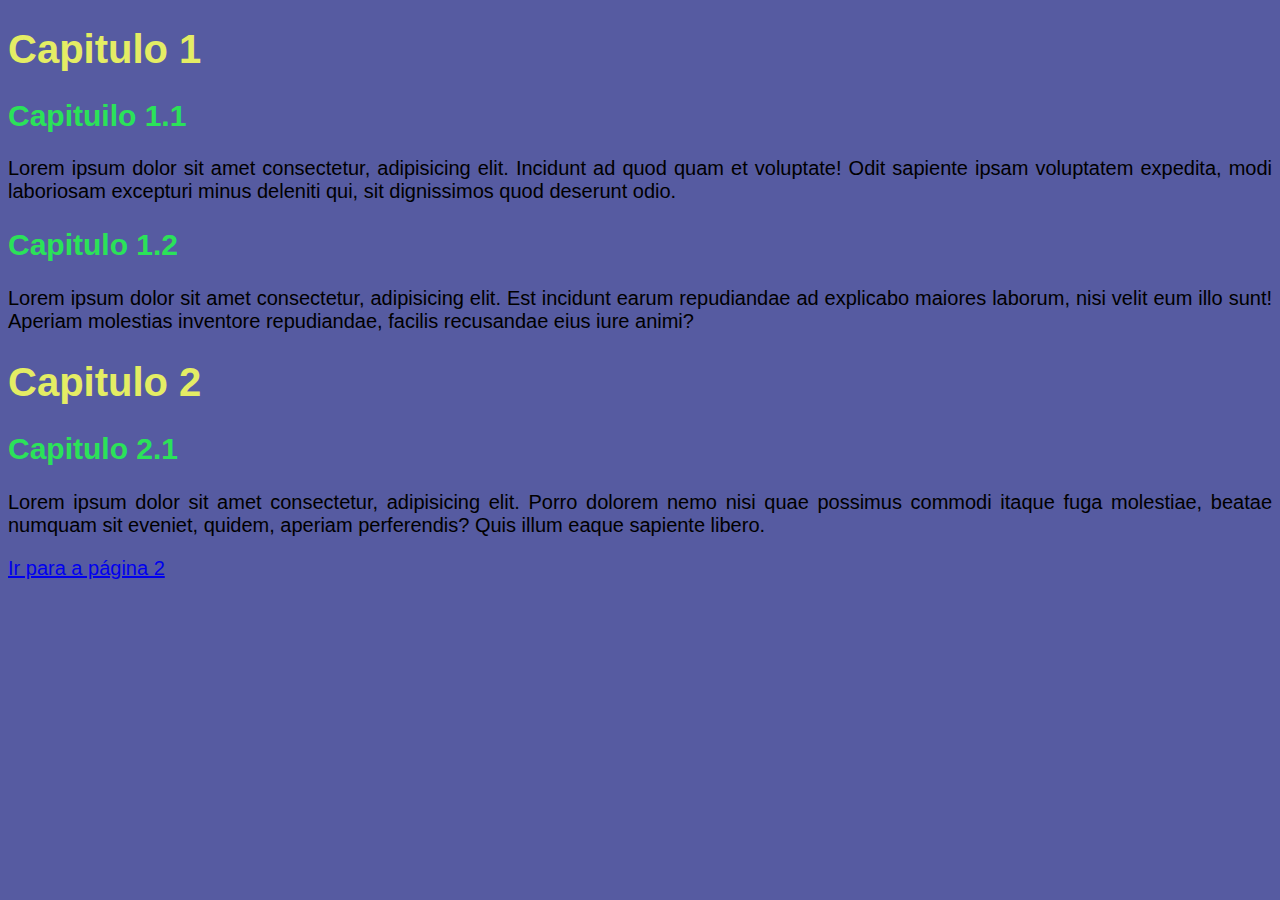
<file: index.html>
<!DOCTYPE html>
<html lang="pt-br">
<head>
    <meta charset="UTF-8">
    <meta http-equiv="X-UA-Compatible" content="IE=edge">
    <meta name="viewport" content="width=device-width, initial-scale=1.0">
    <title>Estilos Locais / Externos</title>
    <link rel="stylesheet" href="style.css">
</head>
<body>
    <h1>Capitulo 1</h1>
    <h2>Capituilo 1.1</h2>
    <p>Lorem ipsum dolor sit amet consectetur, adipisicing elit. Incidunt ad quod quam et voluptate! Odit sapiente ipsam voluptatem expedita, modi laboriosam excepturi minus deleniti qui, sit dignissimos quod deserunt odio.<p>
    <h2>Capitulo 1.2</h2>
<p>Lorem ipsum dolor sit amet consectetur, adipisicing elit. Est incidunt earum repudiandae ad explicabo maiores laborum, nisi velit eum illo sunt! Aperiam molestias inventore repudiandae, facilis recusandae eius iure animi?</p>
<h1>Capitulo 2</h1>
<h2>Capitulo 2.1</h2>
<p>Lorem ipsum dolor sit amet consectetur, adipisicing elit. Porro dolorem nemo nisi quae possimus commodi itaque fuga molestiae, beatae numquam sit eveniet, quidem, aperiam perferendis? Quis illum eaque sapiente libero.</p>
<p><a href="pagina02.html">Ir para a página 2</a></p>
</body>
</html>
</file>
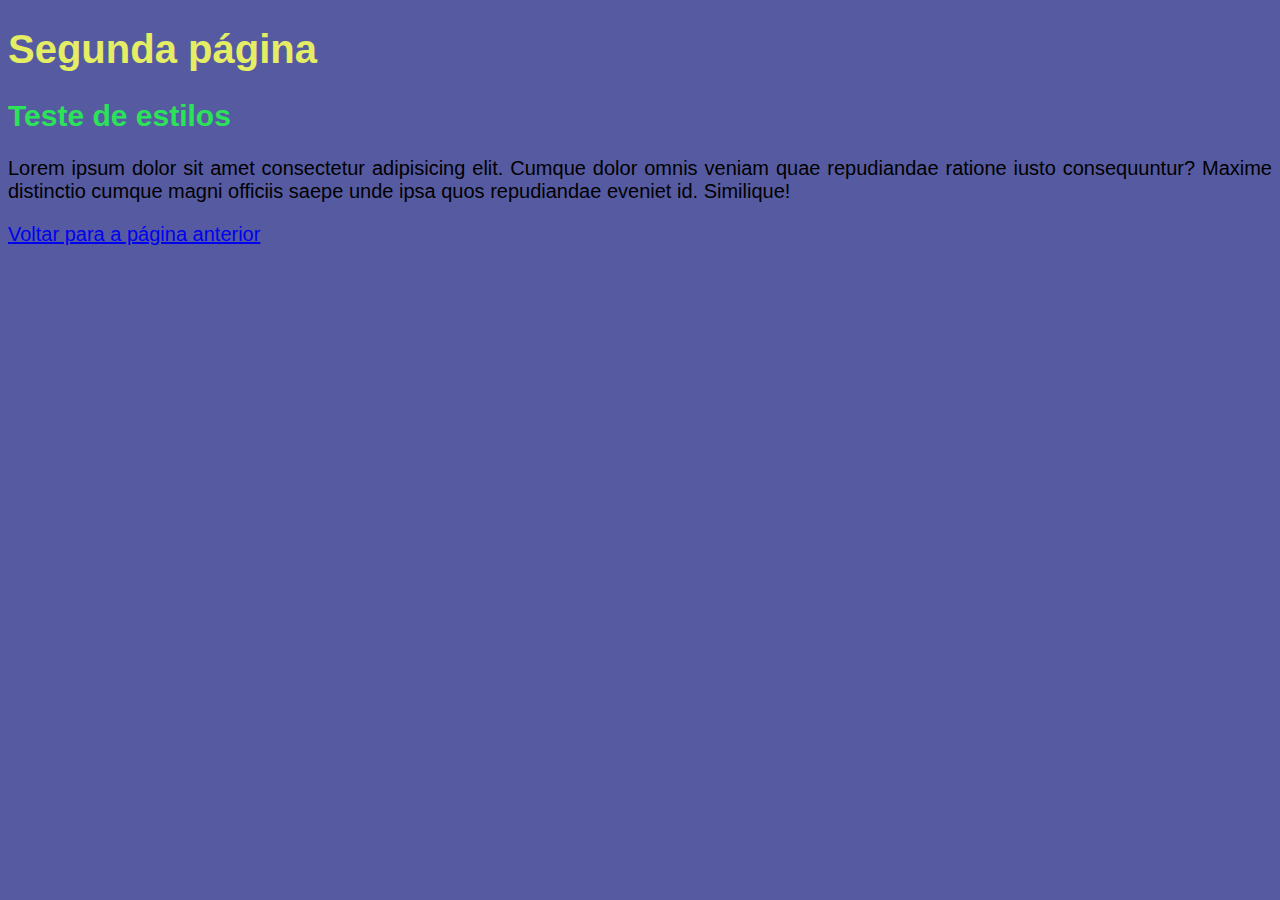
<file: pagina02.html>
<!DOCTYPE html>
<html lang="pt-br">
<head>
    <meta charset="UTF-8">
    <meta http-equiv="X-UA-Compatible" content="IE=edge">
    <meta name="viewport" content="width=device-width, initial-scale=1.0">
    <title>Segunda página</title>
    <link rel="stylesheet" href="style.css">
</head>
<body>
    <h1>Segunda página</h1>
    <h2>Teste de estilos</h2>
    <p>Lorem ipsum dolor sit amet consectetur adipisicing elit. Cumque dolor omnis veniam quae repudiandae ratione iusto consequuntur? Maxime distinctio cumque magni officiis saepe unde ipsa quos repudiandae eveniet id. Similique!</p>
    <p><a href="index.html">Voltar para a página anterior</a></p>
</body>
</html>
</file>
<file: style.css>
@charset "utf8";

body{
    background-color:rgb(86, 91, 161);
    font-family: Arial, Helvetica, sans-serif;
    font-size: 20px;
}
h1{
    color: rgb(228, 237, 100);
}
h2{
    color: rgb(43, 226, 89);
}
p{
    text-align: justify;
}
</file>
